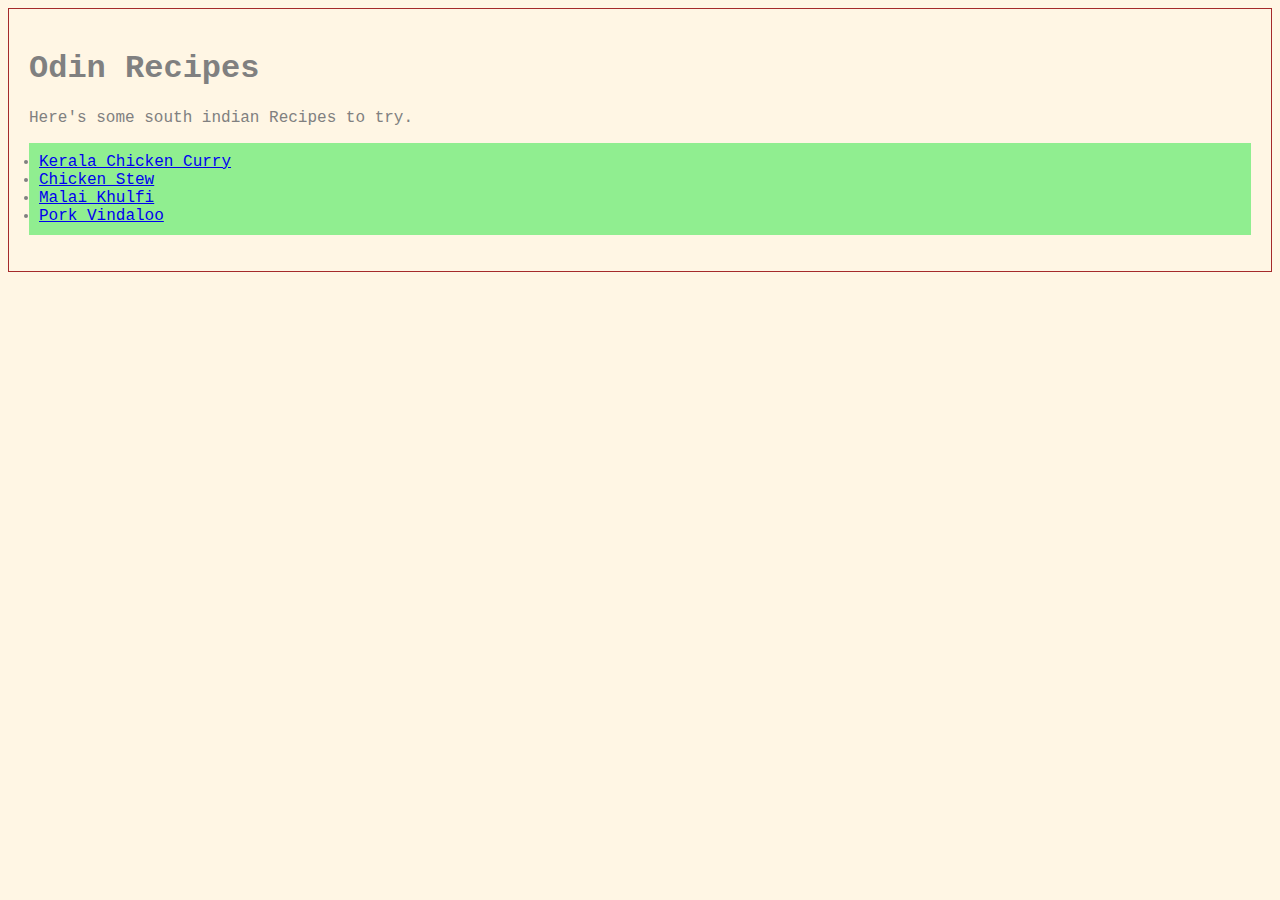
<file: index.html>
<!DOCTYPE html>
<html lang="en">
    <head>
        <meta charset="UTF-8">
        <link rel="stylesheet" href="style.css">
        <title>Odin Recipes</title>
    </head>
    <body class="base">
        <h1>Odin Recipes</h1>
        <p>Here's some south indian Recipes to try.</p>
        <ul class="list">
            <li><a href="./recipes/chickencurry.html">Kerala Chicken Curry</a></li>
            <li><a href="./recipes/chickenstew.html">Chicken Stew</a></li>
            <li><a href="./recipes/malaikulfi.html">Malai Khulfi</a></li>
            <li><a href="./recipes/porkvindaloo.html">Pork Vindaloo</a></li>
        </ul>
    </body>
</html>
</file>
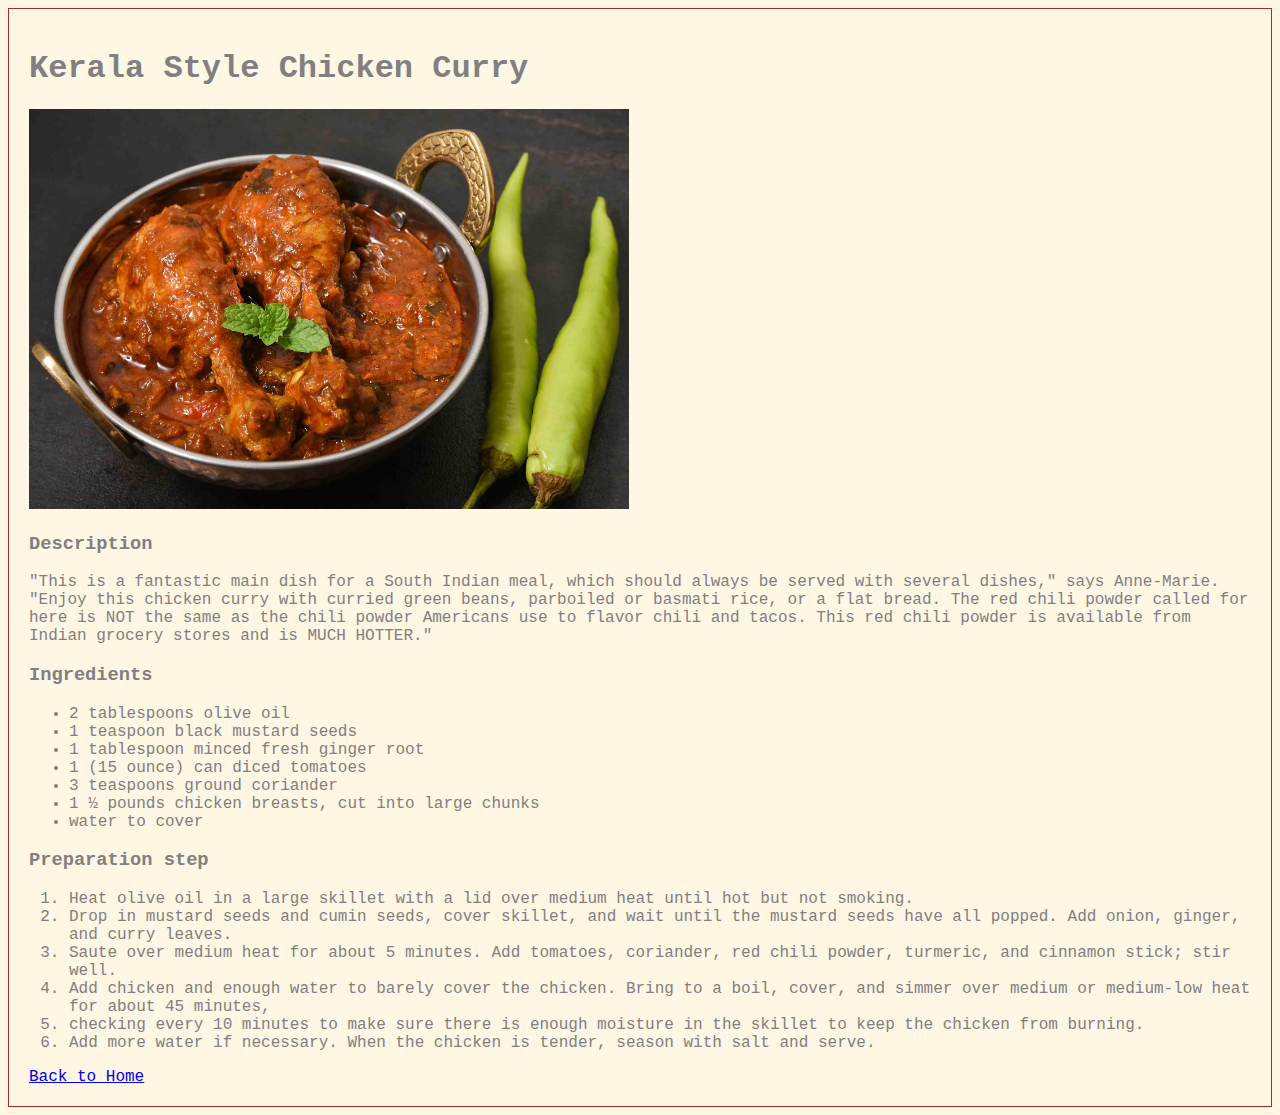
<file: recipes/chickencurry.html>
<!DOCTYPE html>
<html lang="en">
    <head>
        <meta charset="UTF-8">
        <link rel="stylesheet" href="../style.css">
        <title>Kerala Chicken Curry</title>
    </head>

    <body class="base">
        <h1>Kerala Style Chicken Curry</h1>
        <img src="../images/chickencurry.png" alt="Chicken Curry image" height="400" width="600">
        <h3>Description</h3>
        <p>"This is a fantastic main dish for a South Indian meal, which should always be served with several dishes," says Anne-Marie. "Enjoy this chicken curry with curried green beans, parboiled or basmati rice, or a flat bread. The red chili powder called for here is NOT the same as the chili powder Americans use to flavor chili and tacos. This red chili powder is available from Indian grocery stores and is MUCH HOTTER."</p>
        
        <h3>Ingredients</h3>
        <ul>
            <li>2 tablespoons olive oil</li>
            <li>1 teaspoon black mustard seeds</li>
            <li>1 tablespoon minced fresh ginger root</li>
            <li>1 (15 ounce) can diced tomatoes</li>
            <li>3 teaspoons ground coriander</li>
            <li>1 ½ pounds chicken breasts, cut into large chunks</li>
            <li>water to cover</li>
        </ul>

        <h3>Preparation step</h3>
        <ol>
            <li>Heat olive oil in a large skillet with a lid over medium heat until hot but not smoking.</li>
            <li>Drop in mustard seeds and cumin seeds, cover skillet, and wait until the mustard seeds have all popped. Add onion, ginger, and curry leaves.</li>
            <li>Saute over medium heat for about 5 minutes. Add tomatoes, coriander, red chili powder, turmeric, and cinnamon stick; stir well.</li>
            <li>Add chicken and enough water to barely cover the chicken. Bring to a boil, cover, and simmer over medium or medium-low heat for about 45 minutes,</li>
            <li>checking every 10 minutes to make sure there is enough moisture in the skillet to keep the chicken from burning.</li>
            <li>Add more water if necessary. When the chicken is tender, season with salt and serve.</li>
        </ol>
        <a href="../index.html">Back to Home</a>

    </body>

</html>
</file>
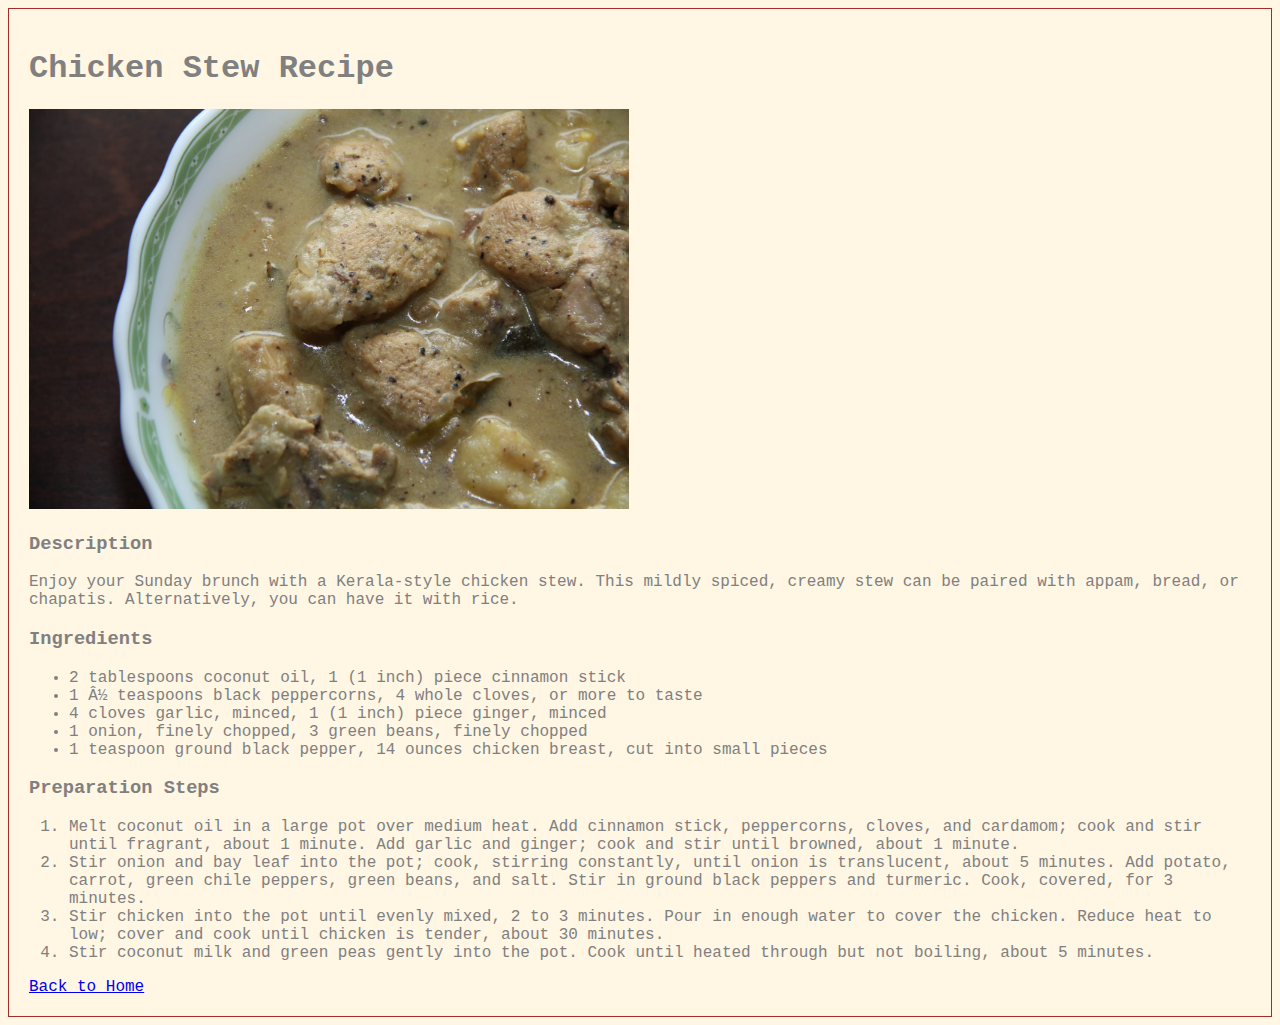
<file: recipes/chickenstew.html>
<!DOCTYPE html>
<html lang="en">
    <head>
        <meta charset="en">
        <link rel="stylesheet" href="../style.css">
        <title>Chicken Stew</title>
    </head>

    <body class="base">
        <h1>Chicken Stew Recipe</h1>
        <img src="../images/chickenstew.png" alt="Chicken stew image" height="400" width="600">
        <h3>Description</h3>
        <p>Enjoy your Sunday brunch with a Kerala-style chicken stew. This mildly spiced, creamy stew can be paired with appam, bread, or chapatis. Alternatively, you can have it with rice.</p>

        <h3>Ingredients</h3>
        <ul>
            <li>2 tablespoons coconut oil, 1 (1 inch) piece cinnamon stick</li>
            <li>1 ½ teaspoons black peppercorns, 4 whole cloves, or more to taste</li>
            <li>4 cloves garlic, minced, 1 (1 inch) piece ginger, minced</li>
            <li>1 onion, finely chopped, 3 green beans, finely chopped</li>
            <li>1 teaspoon ground black pepper, 14 ounces chicken breast, cut into small pieces</li>
        </ul>

        <h3>Preparation Steps</h3>
        <ol>
            <li>
                Melt coconut oil in a large pot over medium heat. Add cinnamon stick, peppercorns, cloves, and cardamom; cook and stir until fragrant, about 1 minute. Add garlic and ginger; cook and stir until browned, about 1 minute.
            </li>
            <li>Stir onion and bay leaf into the pot; cook, stirring constantly, until onion is translucent, about 5 minutes. Add potato, carrot, green chile peppers, green beans, and salt. Stir in ground black peppers and turmeric. Cook, covered, for 3 minutes.

            </li>
            <li>Stir chicken into the pot until evenly mixed, 2 to 3 minutes. Pour in enough water to cover the chicken. Reduce heat to low; cover and cook until chicken is tender, about 30 minutes.</li>
            <li>Stir coconut milk and green peas gently into the pot. Cook until heated through but not boiling, about 5 minutes.</li>
        </ol>
        <a href="../index.html">Back to Home</a>
    </body>
</html>
</file>
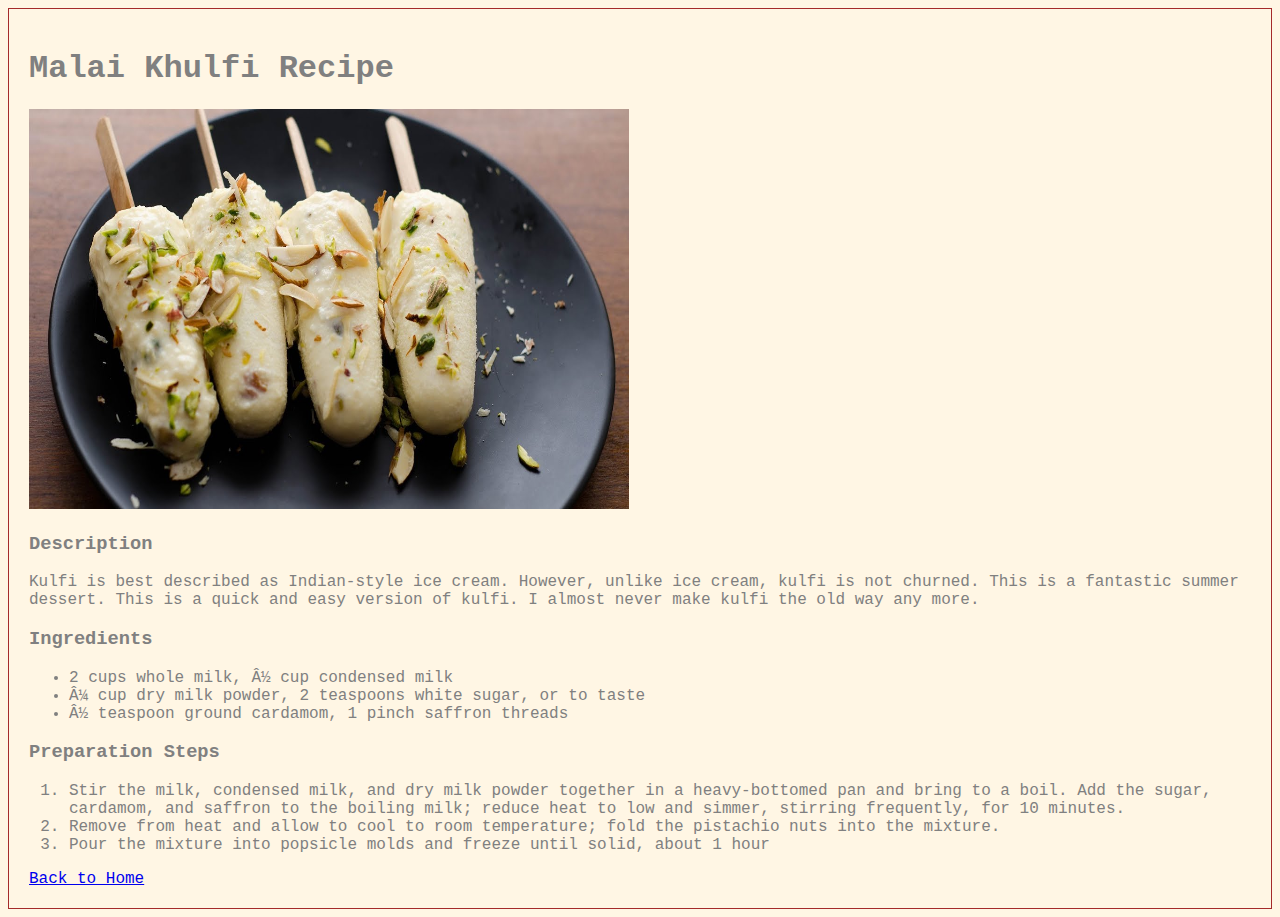
<file: recipes/malaikulfi.html>
<!DOCTYPE html>
<html lang="en">
    <head>
        <meta charset="en">
        <link rel="stylesheet" href="../style.css">
        <title>Malai Khulfi</title>
    </head>

    <body class="base">
        <h1>Malai Khulfi Recipe</h1>
        <img src="../images/khulfi.png" alt="Khulfi image" height="400" width="600">
        <h3>Description</h3>
        <p>Kulfi is best described as Indian-style ice cream. However, unlike ice cream, kulfi is not churned. This is a fantastic summer dessert. This is a quick and easy version of kulfi. I almost never make kulfi the old way any more.</p>

        <h3>Ingredients</h3>
        <ul>
            <li>2 cups whole milk, ½ cup condensed milk</li>
            <li>¼ cup dry milk powder, 2 teaspoons white sugar, or to taste</li>
            <li>½ teaspoon ground cardamom, 1 pinch saffron threads</li>
        </ul>

        <h3>Preparation Steps</h3>
        <ol>
            <li>Stir the milk, condensed milk, and dry milk powder together in a heavy-bottomed pan and bring to a boil. Add the sugar, cardamom, and saffron to the boiling milk; reduce heat to low and simmer, stirring frequently, for 10 minutes.</li>
            <li>Remove from heat and allow to cool to room temperature; fold the pistachio nuts into the mixture.</li>
            <li>Pour the mixture into popsicle molds and freeze until solid, about 1 hour</li>
        </ol>
        <a href="../index.html">Back to Home</a>
    </body>
</html>
</file>
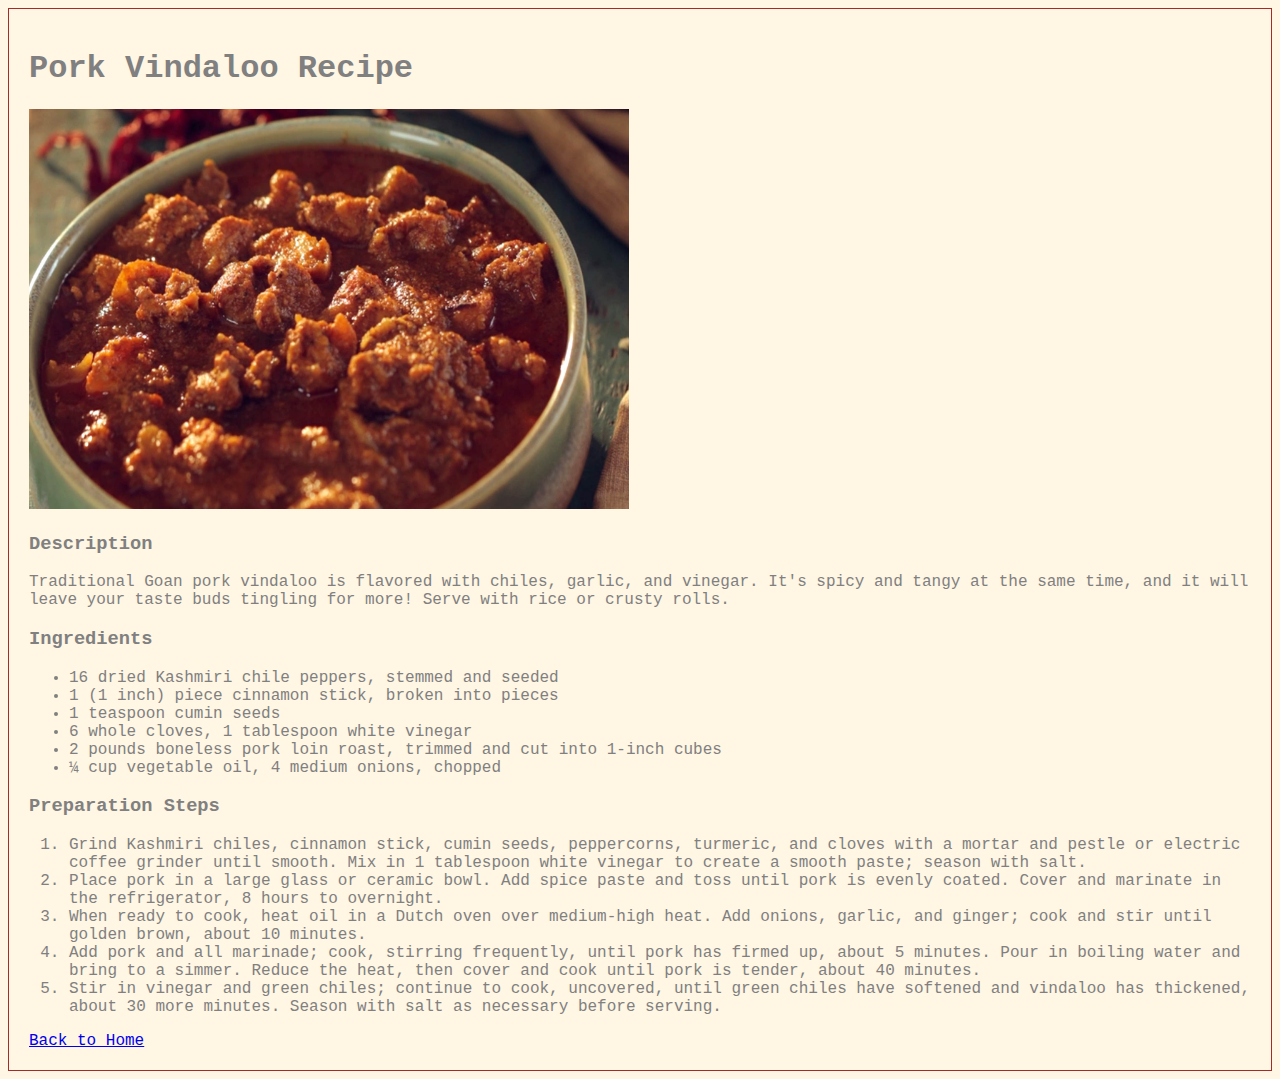
<file: recipes/porkvindaloo.html>
<!DOCTYPE html>
<html lang="en">
    <head>
        <meta charset="UTF-8">
        <link rel="stylesheet" href="../style.css">
        <title>Pork Vindaloo</title>

    </head>

    <body class="base">
        <h1>Pork Vindaloo Recipe</h1>
        <img src="../images/pork.png" alt="Pork Vindaloo image" height="400" width="600">
        <h3>Description</h3>
        <p>Traditional Goan pork vindaloo is flavored with chiles, garlic, and vinegar. It's spicy and tangy at the same time, and it will leave your taste buds tingling for more! Serve with rice or crusty rolls.</p>

        <h3>Ingredients</h3>
        <ul>
            <li>16 dried Kashmiri chile peppers, stemmed and seeded</li>
            <li>1 (1 inch) piece cinnamon stick, broken into pieces</li>
            <li>1 teaspoon cumin seeds</li>
            <li>6 whole cloves, 1 tablespoon white vinegar</li>
            <li>2 pounds boneless pork loin roast, trimmed and cut into 1-inch cubes</li>
            <li>¼ cup vegetable oil, 4 medium onions, chopped</li>
        </ul>

        <h3>Preparation Steps</h3>
        <ol>
            <li>Grind Kashmiri chiles, cinnamon stick, cumin seeds, peppercorns, turmeric, and cloves with a mortar and pestle or electric coffee grinder until smooth. Mix in 1 tablespoon white vinegar to create a smooth paste; season with salt.</li>
            <li>Place pork in a large glass or ceramic bowl. Add spice paste and toss until pork is evenly coated. Cover and marinate in the refrigerator, 8 hours to overnight.</li>
            <li>When ready to cook, heat oil in a Dutch oven over medium-high heat. Add onions, garlic, and ginger; cook and stir until golden brown, about 10 minutes.</li>
            <li>Add pork and all marinade; cook, stirring frequently, until pork has firmed up, about 5 minutes. Pour in boiling water and bring to a simmer. Reduce the heat, then cover and cook until pork is tender, about 40 minutes.</li>
            <li>Stir in vinegar and green chiles; continue to cook, uncovered, until green chiles have softened and vindaloo has thickened, about 30 more minutes. Season with salt as necessary before serving.</li>
        </ol>

        <a href="../index.html">Back to Home</a>
    </body>
</html>
</file>
<file: style.css>
.base{
    background-color : #FFF6E4;
    font-family: Courier New, Times New Roman;
    color : grey;
}

body{
    border:1px, solid brown;
    padding: 20px;
}

.list{
    padding:10px;
    background: lightgreen;
}
</file>
